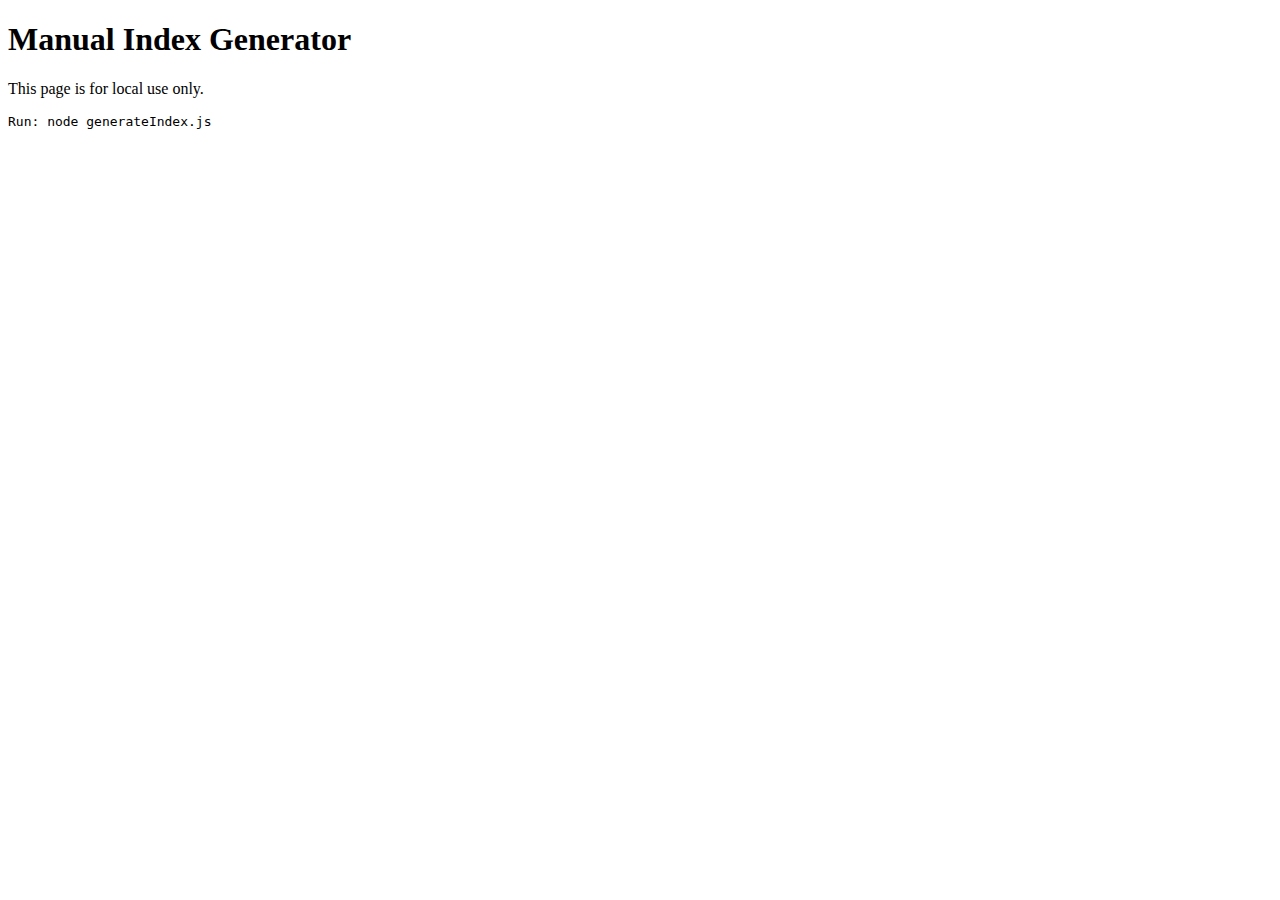
<file: update.html>
<!DOCTYPE html>
<html>
<head><title>Update Music Index</title></head>
<body>
  <h1>Manual Index Generator</h1>
  <p>This page is for local use only.</p>
  <pre>Run: <code>node generateIndex.js</code></pre>
</body>
</html>
</file>
